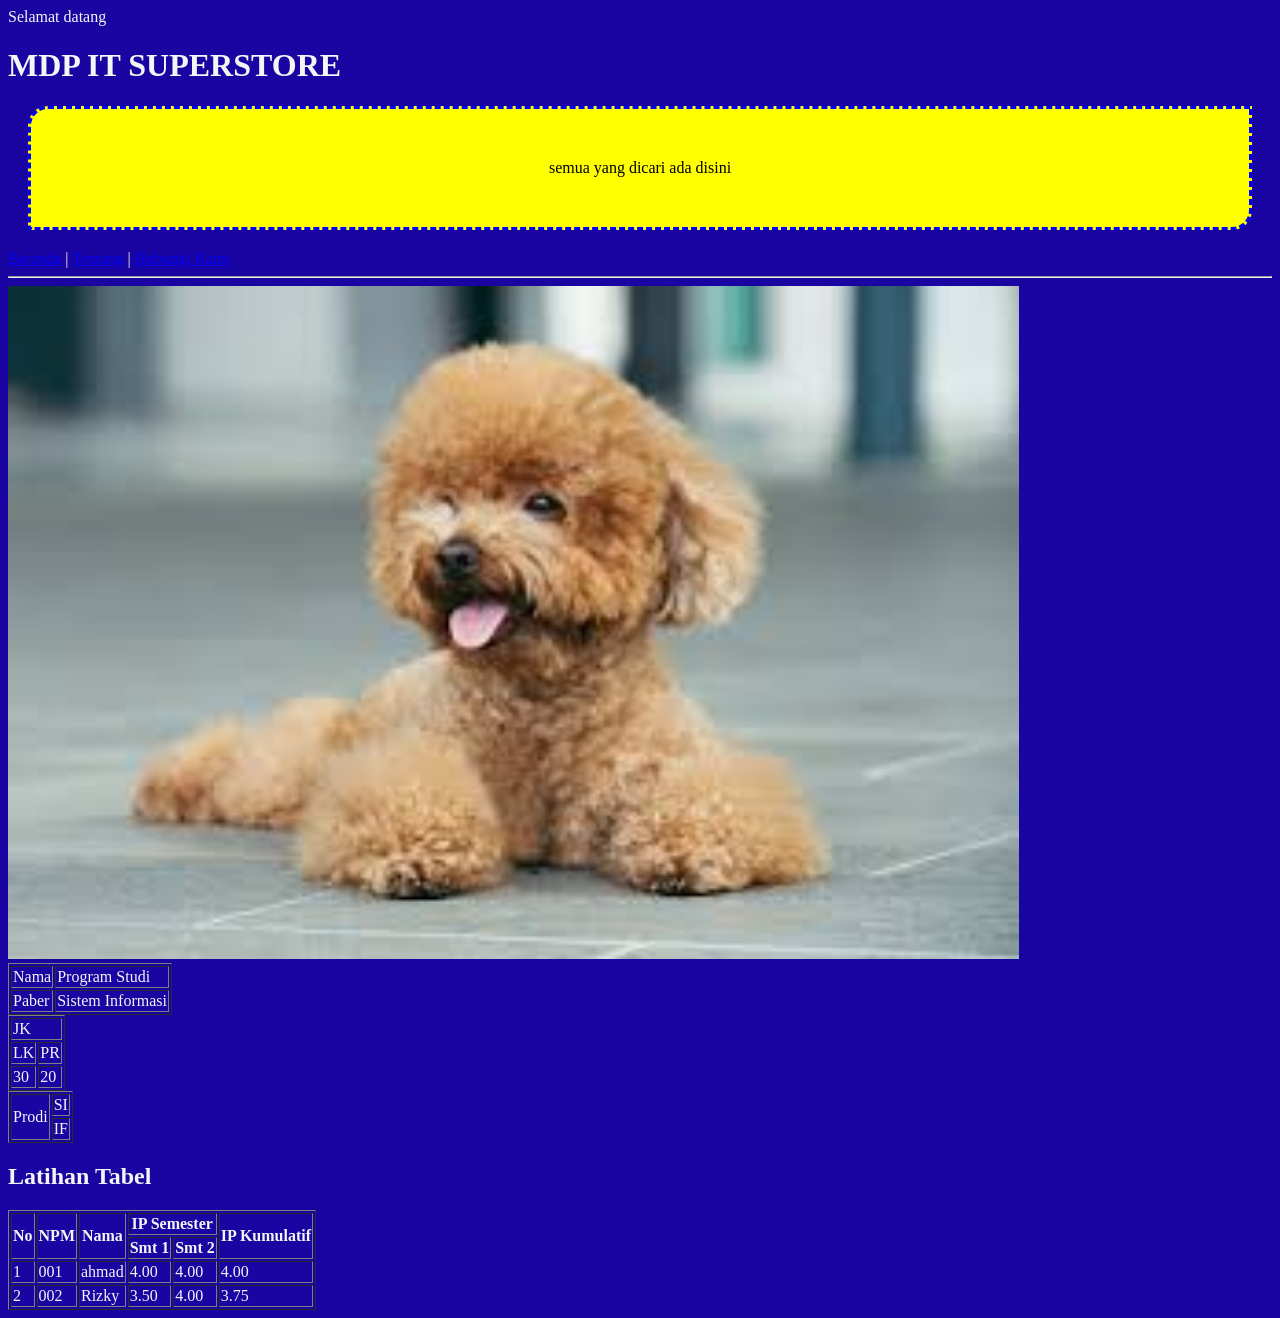
<file: index.html>
<!DOCTYPE html>
<html lang="en">
<head>
    <meta charset="UTF-8">
    <meta name="viewport" content="width=device-width, initial-scale=1.0">
    <title>Document</title>
    <link rel="stylesheet" href="css/style.css">
</head>
<body>
    Selamat datang
    <!--- tag heading h1 sd h6-->
    <h1 class="text-center"> MDP IT SUPERSTORE</h1>
    <p class="bg-warning txt-black txt-center p-1 m-1" > semua yang dicari ada disini </p>
    <!-- ini komentar, komentar tidak ditampilkan pada browser -->

    <!-- hyperlink-->
     <a href="index.html"> Beranda</a> |
     <a href="tentang.html">Tentang</a> | 
     <a href="hubungi.html">Hubungi Kami</a>
     <a href="Produk"></a>
     <hr>


     <img src="images/aiueo.jpg" alt="Gambar Banner" width="80%">

     <table border="1">
        <!--Kolom-->
        <tr>
            <!--Kolom-->
            <td>
                Nama
            </td>
            <td> Program Studi
            </td>
        </tr>
        <tr>
            <td>
                Paber
            </td>

            <td>
                Sistem Informasi
            </td>
        </tr>
     </table>
     <!--tabel colspan gabung kolom-->
     <table border="1">
        <!--Baris 1-->
        <tr>
            <td colspan = "2">JK</td>
        </tr>
        <!--baris 2 -->
        <tr>
            <td>LK</td>
            <td>PR</td>
        </tr>
        <!--Baris 3 -->
        <tr>
            <td>30</td>
            <td>20</td>
        </tr>
     </table>
    <!--Tabel Rowspan-->
    <table border = "1">
        <!-- Baris 1  -->
        <tr>
            <td rowspan = "2">Prodi</td>
            <td>SI</td>
        </tr>
        <!-- Baris 2  -->
        <tr> 
            <td>IF</td>
        </tr>
        </table>
        <h2>Latihan Tabel</h2>
        <!-- Tabel Latihan  -->
         <table border ="1">
            <!-- Baris 1 -->
             <tr>
                <th rowspan ="2">No</th>
                <th rowspan ="2">NPM</th>
                <th rowspan ="2">Nama</th>
                <th colspan ="2">IP Semester</th>
                <th rowspan ="2">IP Kumulatif</th>
             </tr>
             <tr>
                <th>Smt 1</th>
                <th>Smt 2 </th>
             </tr>
             <tr>
                <td>1</td>
                <td>001</td>
                <td>ahmad</td>
                <td>4.00</td>
                <td>4.00</td>
                <td>4.00</td>
             </tr>
             <tr>
                <td>2</td>
                <td>002</td>
                <td>Rizky</td>
                <td>3.50</td>
                <td>4.00</td>
                <td>3.75</td>
             </tr>
         </table>
    </table>
</body>
</html>
</file>
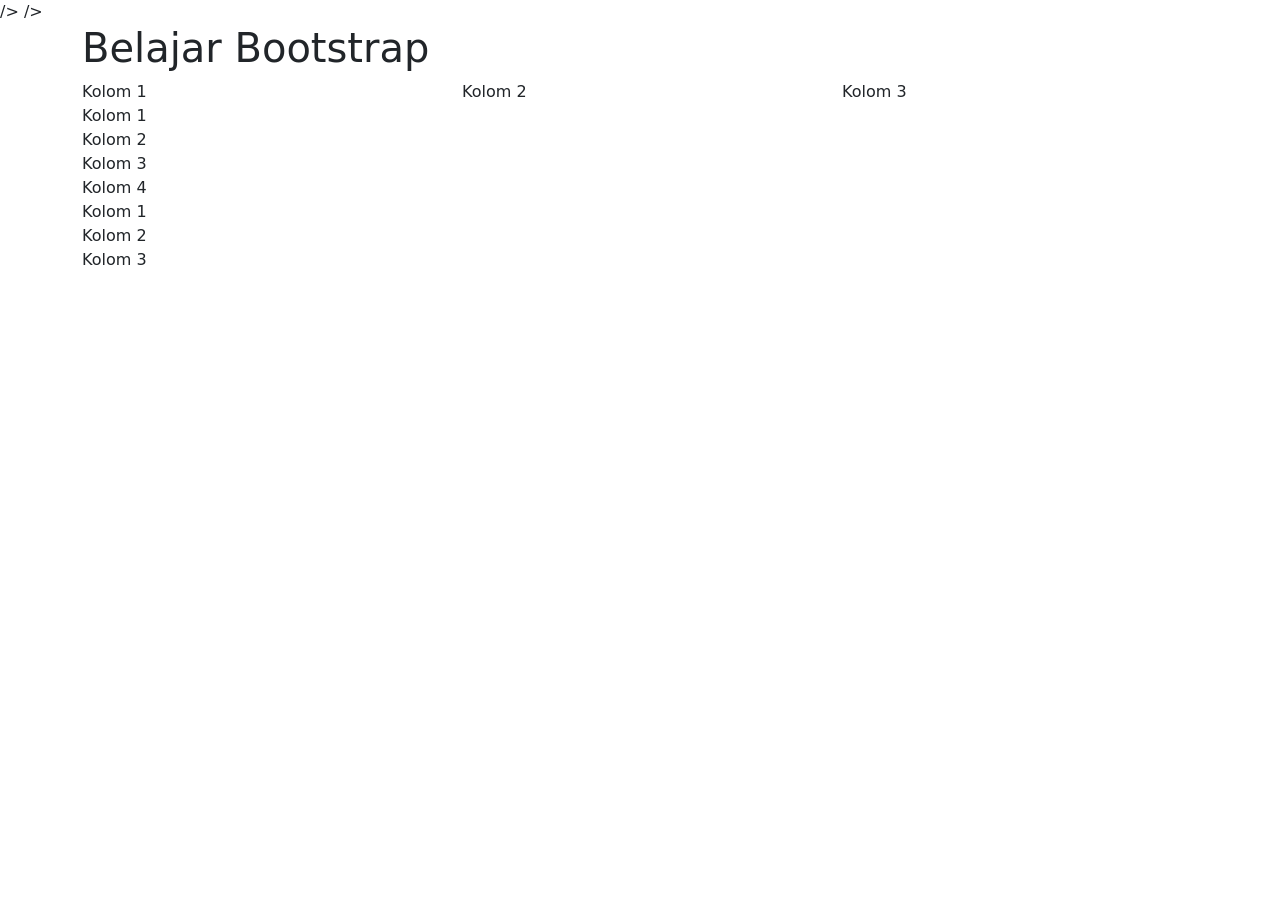
<file: bootstrap/index.html>
<!DOCTYPE html>
<html lang="en">
<head>
    <meta charset="UTF-8">
    <meta 
    name="viewport" 
    content="width=device-width, initial-scale=1.0">
    />

    <!-- Bootstrap CSS -->
     <link href="https://cdn.jsdelivr.net/npm/bootstrap@5.3.8/dist/css/bootstrap.min.css" 
          rel="stylesheet" 
          integrity="sha384-sRIl4kxILFvY47J16cr9ZwB07vP4J8+LH7qKQnuqkuIAvNWLzeN8tE5YBujZqJLB" 
          crossorigin="anonymous">
    />
    <title>Belajar bootstrap</title>
</head>
<body>
    <div class="container">
        <!-- container / container fluid -->
         <h1>Belajar Bootstrap</h1>
         <div class="row">
            <div class="col"> Kolom 1 </div>
            <div class="col"> Kolom 2 </div>
            <div class="col"> Kolom 3 </div>
    </div>
    <div class="row">
        <div class="'col-lg-3">Kolom 1</div>
        <div class="'col-lg-3">Kolom 2</div>
        <div class="'col-lg-3">Kolom 3</div>
        <div class="'col-lg-3">Kolom 4</div>
    </div>

    <div class="row">
        <div class="'col-lg-6">Kolom 1 </div>
        <div class="'col-lg-3">Kolom 2 </div>
        <div class="'col-lg-3">Kolom 3 </div>
    </div>

    <!-- Bootstrap 3S -->
     <script>
        src="https://cdn.jsdelivr.net/npm/bootstrap@5.3.8/dist/css/bootstrap.bundle.min.css"
         integrity="sha384-sRIl4kxILFvY47J16cr9ZwB07vP4J8+LH7qKQnuqkuIAvNWLzeN8tE5YBujZqJLB" 
          crossorigin="anonymous"
     </script>
</body>
</html>
</file>
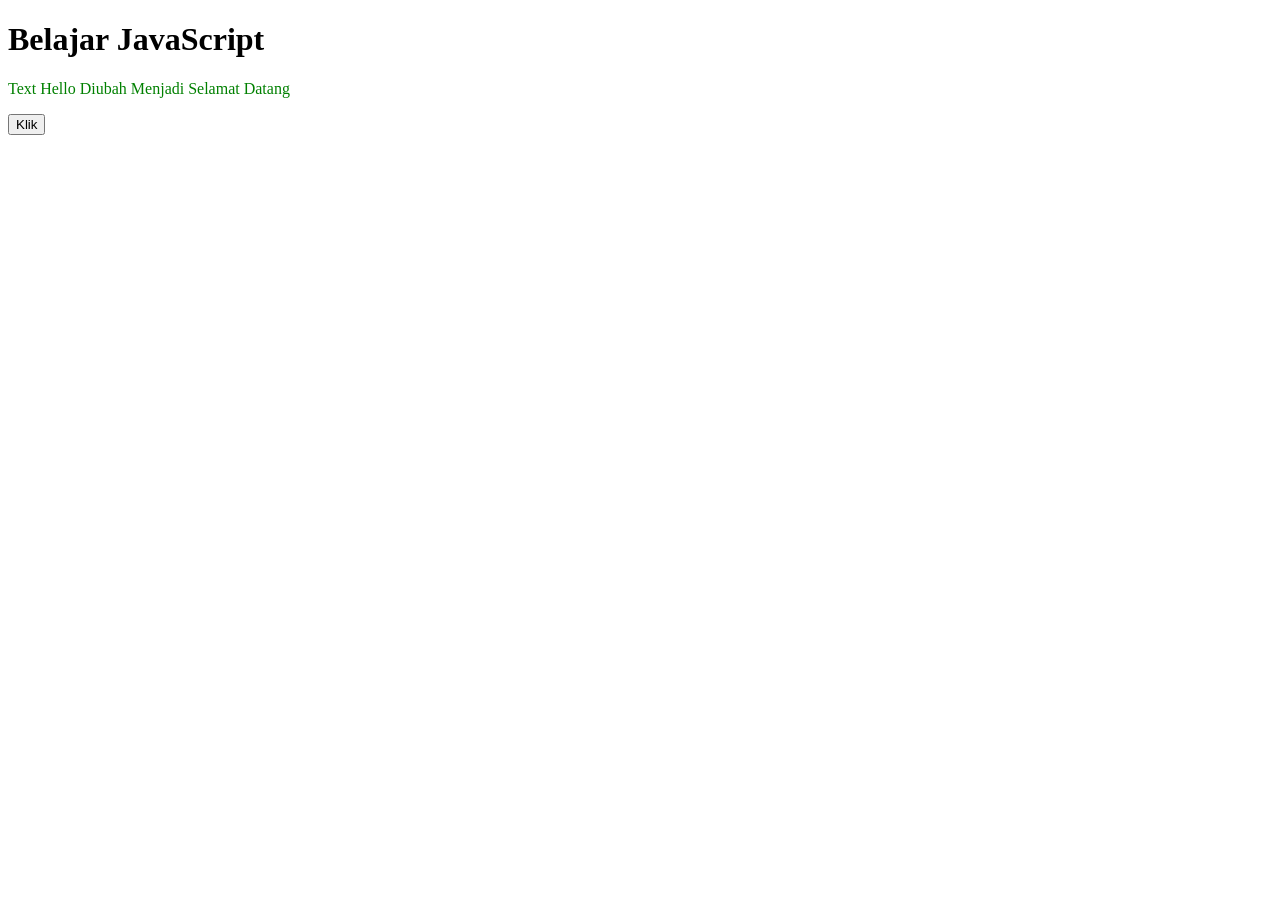
<file: javascript/index.html>
<!DOCTYPE html>
<html lang="en">
<head>
    <meta charset="UTF-8">
    <meta name="viewport" content="width=device-width, initial-scale=1.0">
    <title>Belajar JavaScript</title>
</head>
<body>
    <h1>Belajar JavaScript</h1>
    <p id="demo">Hello</p>

    <!-- inLine JS -->
     <button onclick="alert ('Selamat Datang')">Klik</button>

     <!-- Internal JS -->
     <script>
        //  ini komentar di js   
        // mengubah konten paragraf id=demo
        document.getElementById('demo').innerHTML = "Text Hello Diubah Menjadi Selamat Datang";

        // Mengubah warna paragraf id=demo
        document.getElementById('demo').style.color = 'green';

        // Menampilkan pesan di console
        console.log('pesan ini dapat dilihat di console browser');
        
     </script>

     <!-- Internal JS -->
      <script src="script.js"></script>
</body>
</html>
</file>
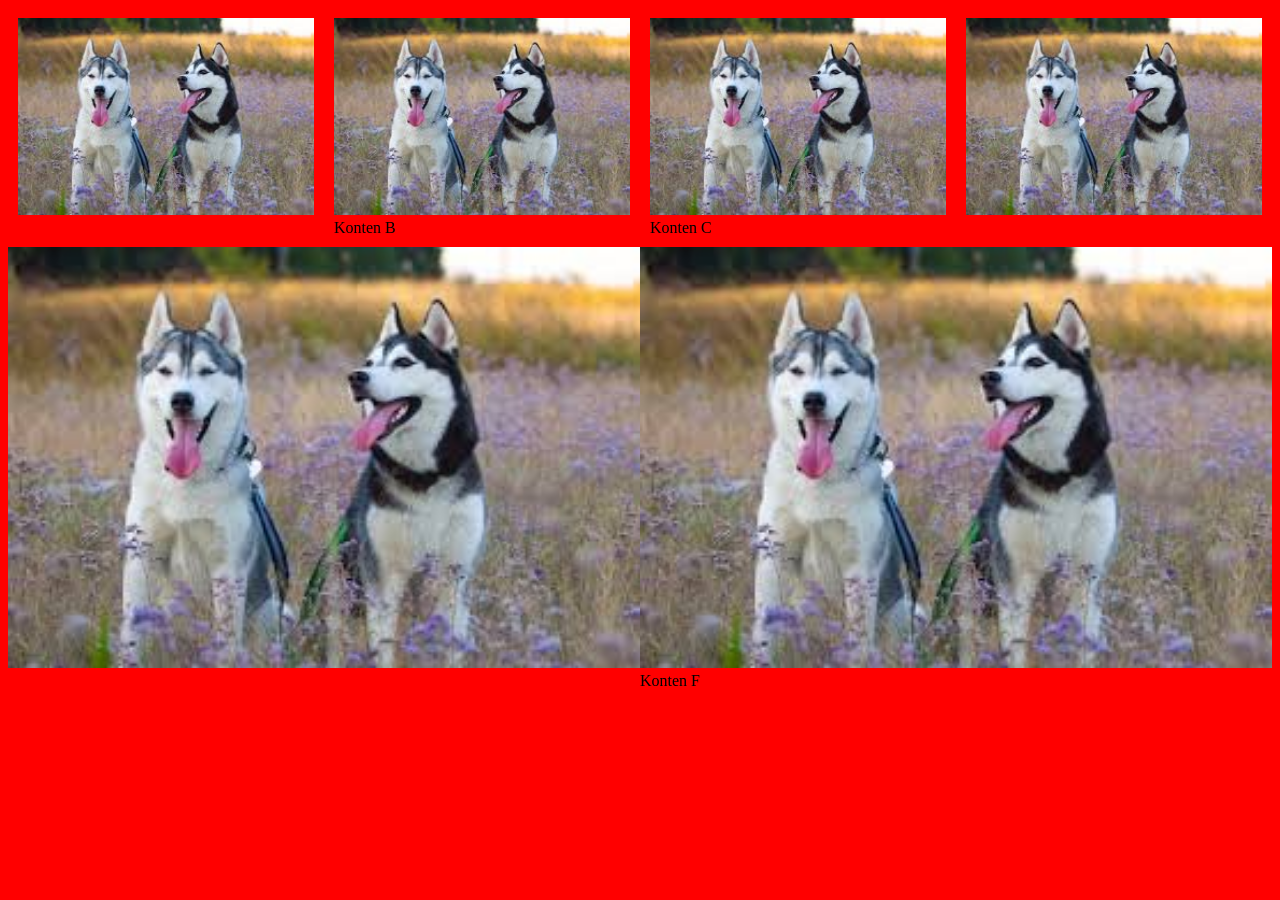
<file: rwd/index.html>
<!DOCTYPE html>
<html lang="en">
<head>
    <meta charset="UTF-8">
    <meta name="viewport" content="width=device-width, initial-scale=1.0">
    <title>Responsive Web Design</title>
    <link rel="stylesheet" href="style.css">
</head>
<body>
    <div class="col-lg-25 col-md-50 padding-10"><img src="gambar/images.jpg" alt=""></div>
    <div class="col-lg-25 col-md-50 padding-10"><img src="gambar/images.jpg" alt="">Konten B</div>
    <div class="col-lg-25 col-md-50 padding-10"><img src="gambar/images.jpg" alt="">Konten C</div>
    <div class="col-lg-25 col-md-50 padding-10"><img src="gambar/images.jpg" alt=""></div>

    <div class="row"></div>
    <div class="col-lg-50 col-md-100"><img src="gambar/images.jpg" alt=""></div>
    <div class="col-lg-50 col-md-100"><img src="gambar/images.jpg" alt="">Konten F</div>
</body>
</html>
</file>
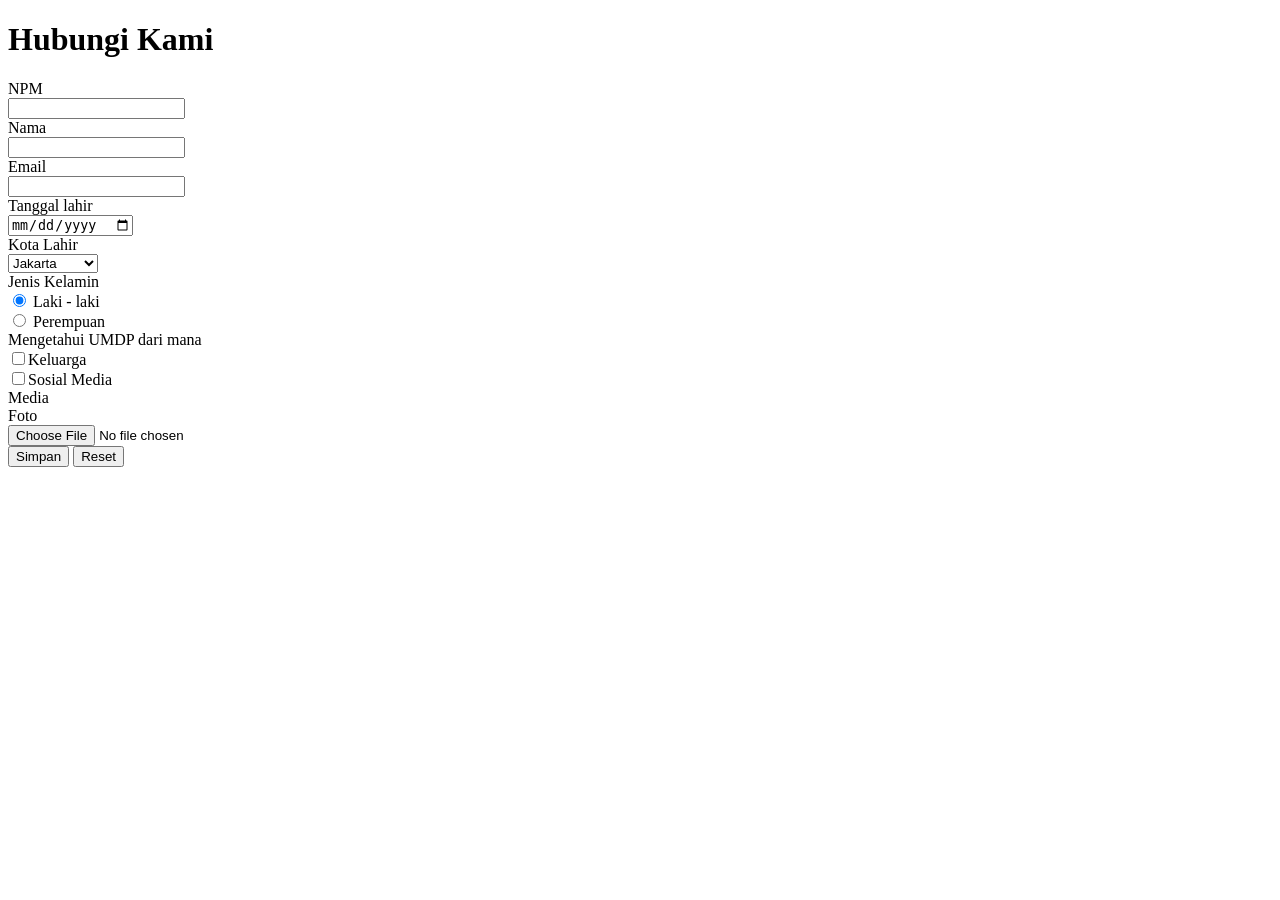
<file: hubungi.html>
<!DOCTYPE html>
<html lang="en">
<head>
    <meta charset="UTF-8">
    <meta name="viewport" content="width=, initial-scale=1.0">
    <title>Document</title>
</head>
<body>
    <h1>Hubungi Kami</h1>
    <!-- Form -->
     <form action="submit.html" method="post">
        NPM <br>
        <input type="text" name="NPM" id="NPM"> </br>
        Nama <br>
        <input type="text" name="Nama" id="Nama"> </br>
        Email <br>
        <input type="email" name="Email" id="Email"></br>
        Tanggal lahir <br>
        <input type="date" name="TglLahir" id="tglLahir"> <br>
        Kota Lahir <br>
        <select name="Kota Lahir" id="Kota Lahir" >
            <option value="JKT">Jakarta</option>
            <option value="PLB">Palembang</option>
            <option value="BTM">Batam</option>
        </select> <br>
        Jenis Kelamin <br>
        <input type="Radio" name="JK" Value="L" checked> Laki - laki <br>
        <input type="Radio" name="JK" Value="P" > Perempuan<br>
        Mengetahui UMDP dari mana <br>
        <input type="checkbox" name="cb1" value="K">Keluarga<br>
        <input type="checkbox" name="cb2" Value="S">Sosial Media<br>
        Media <br>
        Foto <br>
        <input type="file" name="foto" id=""><br>
        <button type="submit">Simpan</button>
        <button type="reset">Reset</button>


     </form
</body>
</html>
</file>
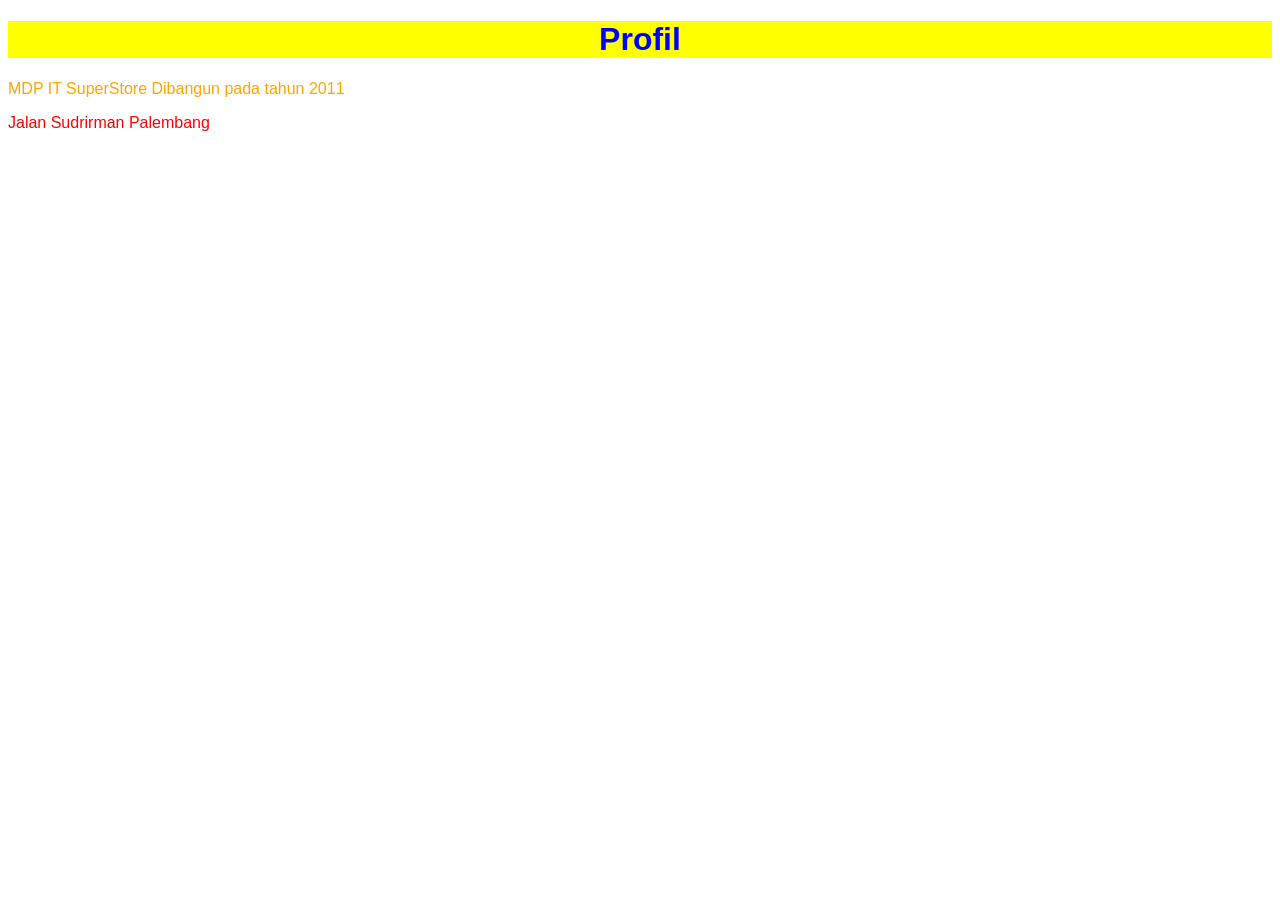
<file: profil.html>
<!DOCTYPE html>
<html lang="en">
<head>
    <meta charset="UTF-8">
    <meta name="viewport" content="width=device-width, initial-scale=1.0">
    <title>Profil</title>
    <style>
        /* Internal css */
        /* element selector */
        p {
            color: orange
        }
        body {
            font-family:arial ;
        }
        /* id selector */
        #para1 {color: red;}

        /* class selector */
        .bg-primary { background-color: yellow; }
        .txt-center {text-align: center;}
    </style>
</head>
<body>
    <!-- InLine css -->
     <h1 class="bg-primary txt-center" style="color:blue">Profil</h1>
     <p>MDP IT SuperStore Dibangun pada tahun 2011</p>
     <p id="para1">Jalan Sudrirman Palembang</p>
     
</body>
</html>
</file>
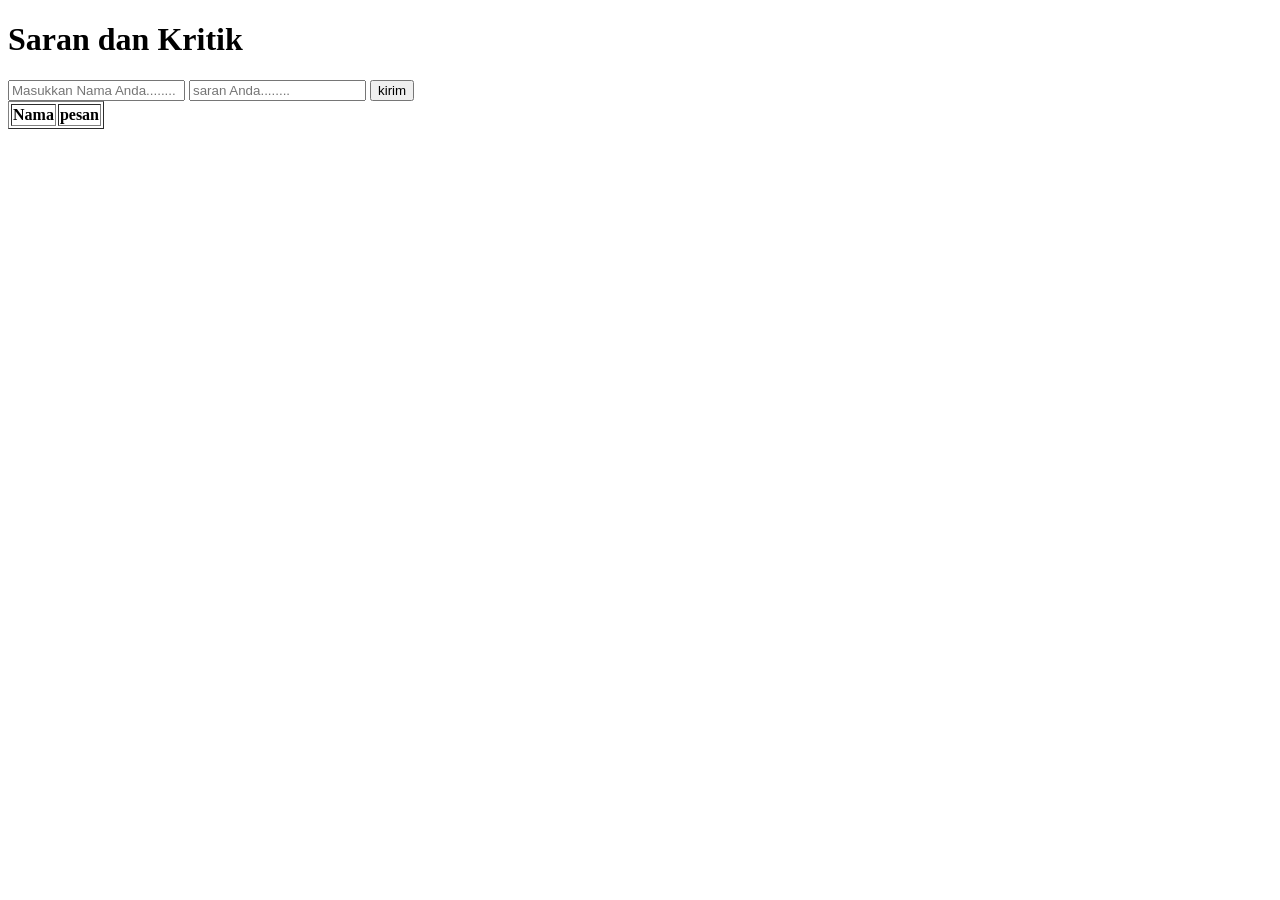
<file: javascript/pesan.html>
<!DOCTYPE html>
<html lang="en">
<head>
    <meta charset="UTF-8">
    <meta name="viewport" content="width=device-width, initial-scale=1.0">
    <title>Document</title>
</head>
<body>
    <h1>Saran dan Kritik</h1>
    <input type="text" id="nama" placeholder="Masukkan Nama Anda........">
    <!-- Tambah Input saran -->
    <input type="text" id="saran" placeholder="saran Anda........">
    <button onclick="kirim()">kirim</button>

    <table border="1">
        <thead>
            <tr>
                <th>Nama</th>
                <th>pesan</th>
            </tr>
        </thead>
        <tbody id="List-Pesan"></tbody>
    </table>


    <script src="script.js"></script>
</body>
</html>
</file>
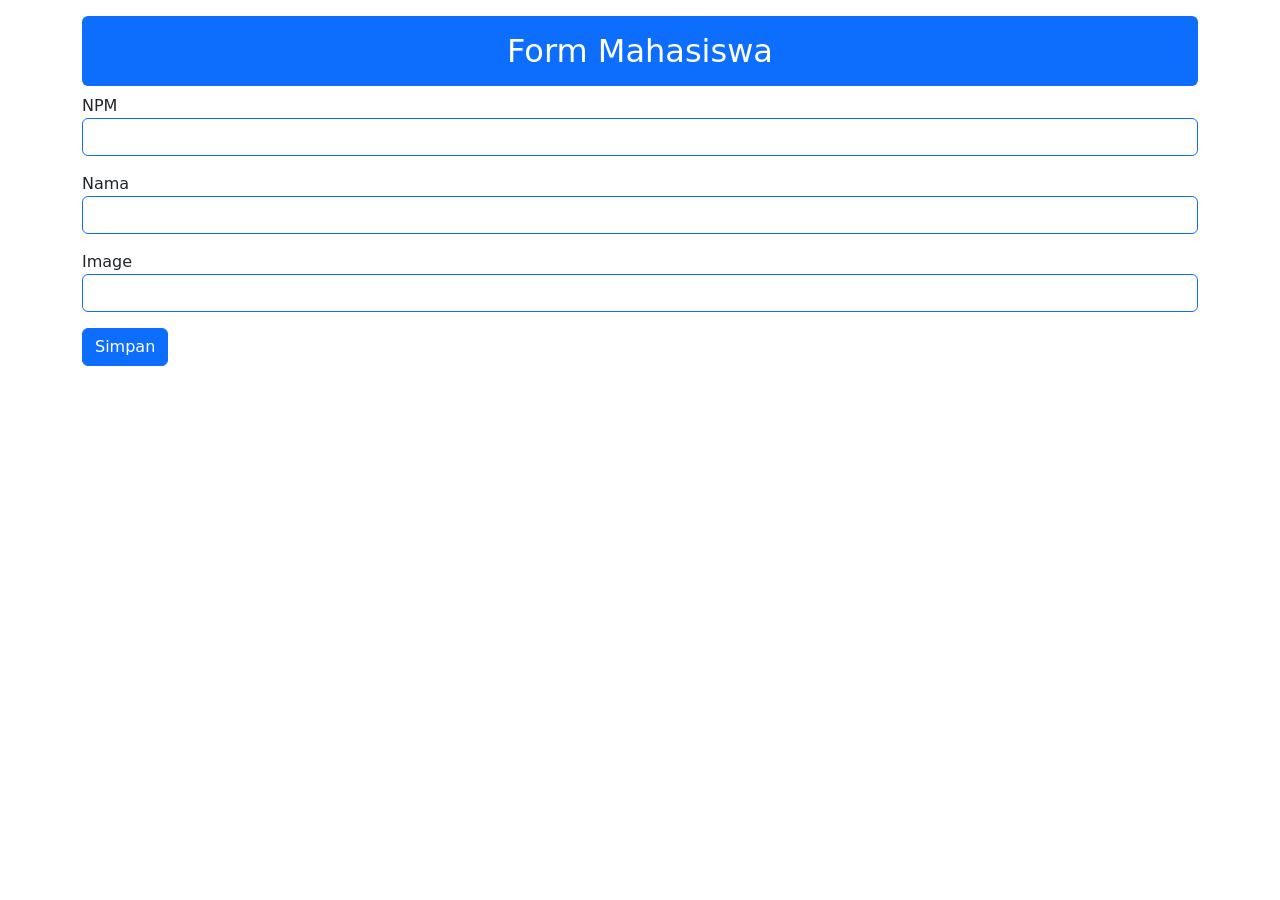
<file: localstorage/form.html>
<!doctype html>
<html lang="en">
  <head>
    <meta charset="UTF-8" />
    <meta name="viewport" content="width=device-width, initial-scale=1.0" />
    <title>Document</title>
    <link
      href="https://cdn.jsdelivr.net/npm/bootstrap@5.3.8/dist/css/bootstrap.min.css"
      rel="stylesheet"
      integrity="sha384-sRIl4kxILFvY47J16cr9ZwB07vP4J8+LH7qKQnuqkuIAvNWLzeN8tE5YBujZqJLB"
      crossorigin="anonymous"
    />
  </head>
  <body>
    <div class="container">
      <h2 class="text-center bg-primary text-white p-3 rounded mt-3">
        Form Mahasiswa
      </h2>
      NPM

      <input type="text" id="npm" class="form-control border-primary mb-3" />
      Nama

      <input type="text" id="nama" class="form-control border-primary mb-3" />

      Image
      <input type="text" id="image" class="form-control border-primary mb-3" />

      <button class="btn btn-primary" onclick="simpan()">Simpan</button>

      
      <div id="list-mhs" class="row"></div>
    </div>

    <script src="scriptls.js"></script>
    <script
      src="https://cdn.jsdelivr.net/npm/bootstrap@5.3.8/dist/js/bootstrap.bundle.min.js"
      integrity="sha384-FKyoEForCGlyvwx9Hj09JcYn3nv7wiPVlz7YYwJrWVcXK/BmnVDxM+D2scQbITxI"
      crossorigin="anonymous"
    ></script>
  </body>
</html>
</file>
<file: css/style.css>
/* element selector */
/* referensi color */

body {
    background-color: #1a05a2 ;
    color:whitesmoke;
    font-family: verdana;
}

.txt-center{
  text-align: center;  
}

.bg-warning {background-color: yellow; border-radius: 20px 0px 20px 0px;border-style: dashed; border-color: blue;border-width:}
.txt-black { color: black;}
.p-1 {padding: 50px;} 
.m-1 {margin: 20px;}
</file>
<file: rwd/style.css>
* {
    box-sizing: border-box;
}
/* hp max = width : 600px*/
body {
    background-color: blue;
}
img {
    width: 100%;
}

.padding-10{
    padding :10px;
}
.row {
    clear: both;
}

/* tablet min width : 600px */
@media screen and (min-width:600px) {
    /* element selector body */

    body {
        background-color: green;
    }
    .col-md-50{
        width: 50%;
        float: left;
    }
    .col-md-100{
        width: 100%;
        float: left;
    }
}

/* desktop min width : 992px */
@media screen and (min-width:992px) {
    /* element selector body */

    body {
        background-color: red;
    }
    /* class selector */
    .col-lg-25{
        width: 25%;
        float:left;
    }
    .col-lg-50{
        width: 50%;
        float: left;
    }
}
</file>
